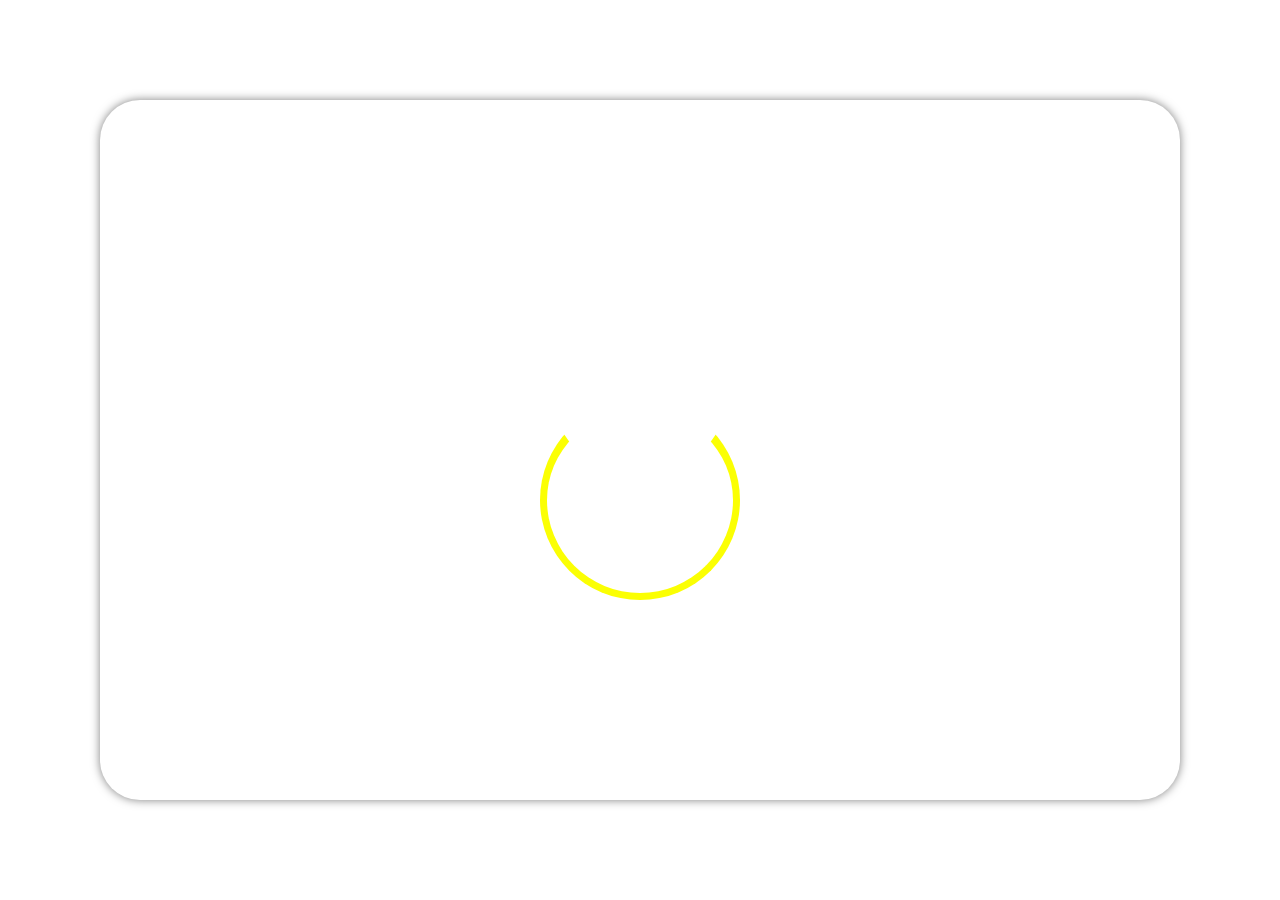
<file: index.html>
<!DOCTYPE html>
<html lang="ru">

<head>
	<title>Resume</title>
	<meta http-equiv="Content-type" content="text/html;charset=UTF-8" />
	<link rel="stylesheet" href="css/style.css" />
	<link rel="shortcut icon" href="img/tinkoff.svg" type="image/x-icon">
</head>

<body>

	<div class="container">

		<div class="resume">

			<div class="loading">
				<div class="loader"></div>
			</div>

			<div class="title">

			</div>

			<div class="description">

			</div>

			<div class="radiobuttons-list">

			</div>

			<div class="button">

			</div>


		</div>

		<script src="js/main.js"></script>

</body>

</html>
</file>
<file: css/style.css>
@import url("https://fonts.googleapis.com/css2?family=Inter:wght@100;200;300;400;500;600&display=swap");
* {
  padding: 0;
  margin: 0;
  border: 0;
}

*, *:before, *:after {
  box-sizing: border-box;
}

:focus, :active {
  outline: none;
}

a:focus, a:active {
  outline: none;
}

nav, footer, header, aside {
  display: block;
}

html, body {
  height: 100%;
  width: 100%;
  font-size: 100%;
  line-height: 1;
  font-size: 14px;
  -ms-text-size-adjust: 100%;
  -moz-text-size-adjust: 100%;
  -webkit-text-size-adjust: 100%;
}

input, button, textarea {
  font-family: inherit;
}

input::-ms-clear {
  display: none;
}

button {
  cursor: pointer;
}

button::-moz-focus-inner {
  padding: 0;
  border: 0;
}

a, a:visited {
  text-decoration: none;
}

a:hover {
  text-decoration: none;
}

ul li {
  list-style: none;
}

img {
  vertical-align: top;
}

h1, h2, h3, h4, h5, h6 {
  font-size: inherit;
  font-weight: inherit;
}

body {
  font-weight: 500;
  font-family: "Inter", sans-serif;
  color: #333333;
}

.container {
  padding: 100px;
  width: 100%;
  display: flex;
  justify-content: center;
  align-items: center;
}

.resume {
  padding: 100px;
  width: 1200px;
  min-height: 700px;
  border-radius: 40px;
  box-shadow: 0px 0px 10px rgba(0, 0, 0, 0.5);
}

.resume-child {
  padding: 100px;
  width: 1200px;
  border-radius: 40px;
  box-shadow: 0px 0px 10px rgba(0, 0, 0, 0.5);
}

.title {
  font-size: 40px;
}

.description {
  margin-top: 20px;
  font-size: 20px;
}

input {
  -webkit-appearance: none;
  -moz-appearance: none;
  appearance: none;
  border-radius: 50%;
  width: 40px;
  height: 40px;
  background: #edf1f7;
}

input:checked {
  background: #302802;
  border: 9px solid #ffde29;
}

.radiobutton-container {
  height: 400px;
}

.radio-text {
  font-size: 20px;
  padding-top: 12px;
  padding-left: 20px;
}

.radiobutton {
  display: flex;
  margin-top: 30px;
}

.add-info {
  margin-top: 10px;
  font-size: 15px;
  color: #999999;
}

.button {
  margin-top: 40px;
  display: flex;
}

.button-back {
  margin-right: 20px;
  width: 70px;
  height: 70px;
  background: #ecf0f7;
  border-radius: 5px;
  display: flex;
  align-items: center;
  justify-content: center;
}

.button-panda {
  margin-left: 20px;
  width: 300px;
  height: 70px;
  background: #ecf0f7;
  color: #4b82f0;
  border-radius: 5px;
  font-size: 18px;
  display: flex;
  align-items: center;
  text-align: center;
}
.button-panda:visited {
  color: #4b82f0;
}

.arrow-left {
  width: 40px;
  fill: #2e6deb;
}

.button-next {
  color: #333333;
  font-size: 20px;
  width: 150px;
  height: 70px;
  background: #ffde29;
  border-radius: 5px;
  display: flex;
  align-items: center;
  justify-content: center;
}
.button-next:visited {
  color: #333333;
}

.loading {
  width: 200px;
  margin: 0 auto;
  padding-top: 200px;
}

.loader {
  position: absolute;
  border: 7px solid #fbff03;
  border-top: 10px solid #ffffff;
  border-radius: 50%;
  width: 200px;
  height: 200px;
  -webkit-animation: spin 0.7s linear infinite;
          animation: spin 0.7s linear infinite;
}

@-webkit-keyframes spin {
  0% {
    transform: rotate(0deg);
  }
  100% {
    transform: rotate(360deg);
  }
}

@keyframes spin {
  0% {
    transform: rotate(0deg);
  }
  100% {
    transform: rotate(360deg);
  }
}
.volume-icon {
  width: 35px;
  height: 35px;
  background-image: linear-gradient(78.11deg, #1771e6 -6.79%, #a381ff 95.65%);
  border-radius: 50%;
  display: flex;
  justify-content: center;
  align-items: center;
}

.volume {
  width: 25px;
  fill: white;
}

.photo {
  padding-top: 20px;
  max-width: 800px;
  margin: 0 auto;
  display: flex;
  justify-content: space-between;
}

.image {
  height: 500px;
  box-shadow: 3px 3px 10px rgba(0, 0, 0, 0.5);
  border-radius: 5px;
}

.text-field {
  margin-top: 40px;
  padding: 20px;
  display: flex;
  background: #f6f7f8;
  width: 100%;
  border-radius: 10px;
}

.text-information {
  line-height: 25px;
  max-width: 95%;
  font-weight: 400;
  padding: 20px;
  font-size: 20px;
}
.text-information h2 {
  font-size: 25px;
  margin-bottom: 50px;
}
.text-information p {
  margin-top: 20px;
}
.text-information span {
  font-weight: 600;
}
.text-information li {
  padding-left: 60px;
}
.text-information a {
  color: #2e6deb;
}

.long-read p::first-letter {
  padding-left: 50px;
}

.professionsl {
  margin-top: 40px;
}

.professionsl-add {
  margin-left: 50px;
}
.professionsl-add:visited {
  color: #2e6deb;
}

.panda {
  padding-top: 60px;
  width: 600px;
  margin: 0 auto;
  font-size: 17px;
  padding-bottom: 60px;
}
.panda h2 {
  font-size: 30px;
  text-align: center;
  margin-bottom: 20px;
}
.panda-container {
  width: 296px;
  margin: 0 auto;
}
</file>
